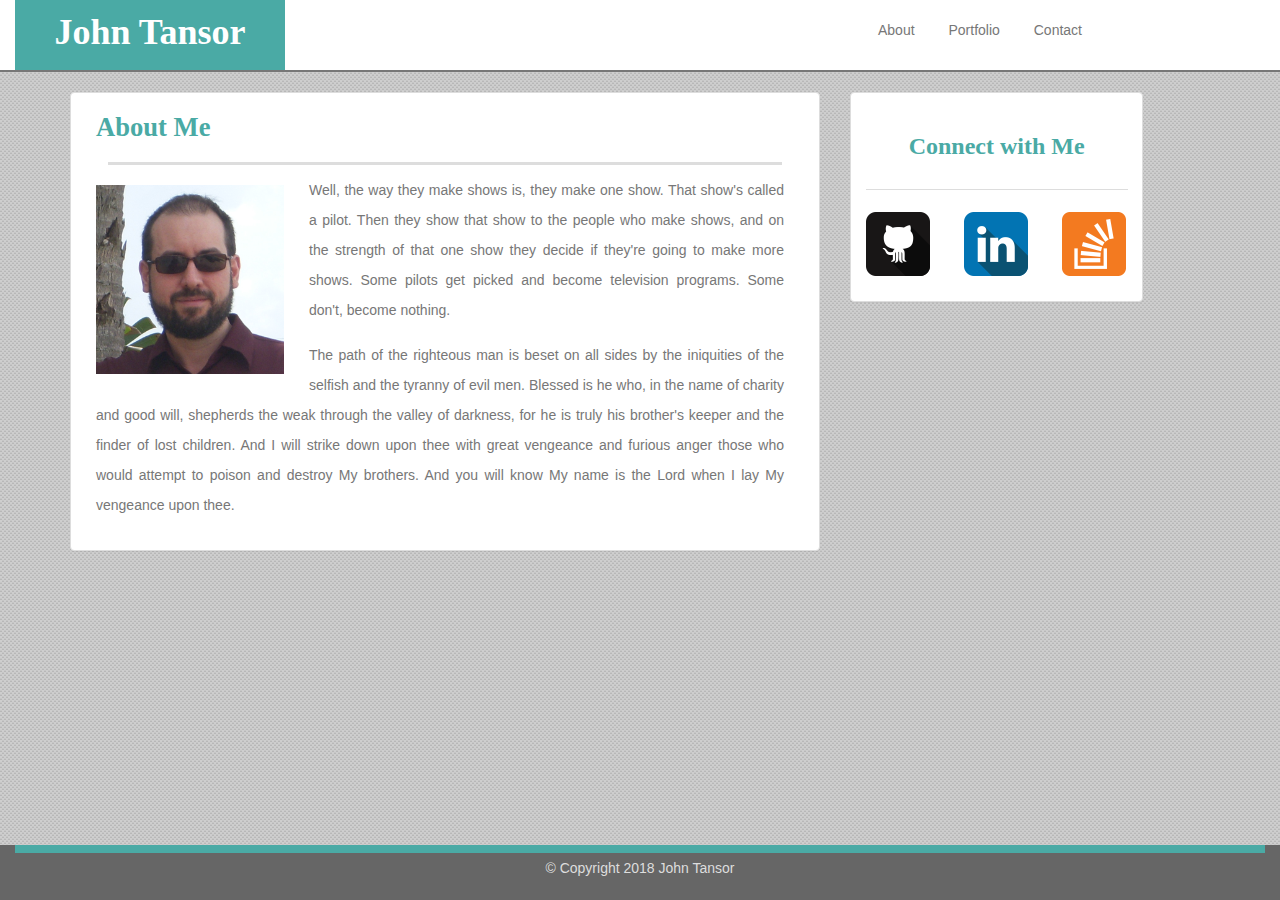
<file: index.html>
<!DOCTYPE html>
<html lang="en">
<head>
    <meta charset="UTF-8">
    <meta name="viewport" content="width=device-width, initial-scale=1.0">
    <meta http-equiv="X-UA-Compatible" content="ie=edge">
    <title>About Me</title>
    <link rel="stylesheet" href="https://maxcdn.bootstrapcdn.com/bootstrap/3.3.7/css/bootstrap.min.css" integrity="sha384-BVYiiSIFeK1dGmJRAkycuHAHRg32OmUcww7on3RYdg4Va+PmSTsz/K68vbdEjh4u"
        crossorigin="anonymous">
    <link rel="stylesheet" type="text/css" href="assets/css/style.css">
</head>

<body>
    <nav>
        <div class="container-fluid bot-boarder">
            <div class="row">
                <div class="col-sm-6"><h1>John Tansor</h1></div>
                <div class="col-sm-6">
                    <ul class="text-center">
                        <li><a id="about" href="#">About</a></li>
                        <li><a id="portfolio" href="portfolio.html">Portfolio</a></li>
                        <li><a id="contact" href="contact.html">Contact</a></li>
                    </ul> 
                </div>           
            </div>
        </div>   
    </nav>

    <main>
        <div class="container">
            <div class="row">
                <div class="col-md-8">
                    <section class="panel panel-default">
                        <h2>About Me</h2>
                        <div id="bar"></div>
                        <img id="profilePic" src="assets/images/johnfacepic.PNG" alt="John Tansor">
                        <article>
                            <p id="p1">Well, the way they make shows is, they make one show. That show's called a pilot. Then they show that show
                                to the people who make shows, and on the strength of that one show they decide if they're going to make
                                more shows. Some pilots get picked and become television programs. Some don't, become nothing.
                            </p>
                            <p id="p2">The path of the righteous man is beset on all sides by the iniquities of the selfish and the tyranny of evil
                                men. Blessed is he who, in the name of charity and good will, shepherds the weak through the valley of
                                darkness, for he is truly his brother's keeper and the finder of lost children. And I will strike down
                                upon thee with great vengeance and furious anger those who would attempt to poison and destroy My brothers.
                                And you will know My name is the Lord when I lay My vengeance upon thee.
                            </p>
                            </article>
                        </section> 
                </div>

                <div class="col-md-4 fixit">
                    <aside class="panel panel-default">
                        <h3>Connect with Me</h3>
                        <div id="asideBar"></div>
                            <a id="gitIco" href="https://github.com/j-tanz"> <img src="assets/images/if_github2_252065.png" alt="GitHub"></a>
                            <a id="linkedInIco" href="https://linkedin.com/in/john-t-9b53b0148"> <img src="assets/images/if_linkedin_252090.png" alt="LinkedIn"></a>
                            <a id="stackIco" href="https://stackoverflow.com/users/9116371/j-tanz"> <img src="assets/images/if_overflow_386674.png" alt="LinkedIn"></a>        
                    </aside>
                </div>     
            </div>
        </div>
    </main>

    <footer class="footer">
        <div class="container-fluid">
            <div id="preFootBar"></div>
            <p id="footTxt">© Copyright 2018 John Tansor</p>
        </div>
    </footer>

</body>
</html>
</file>
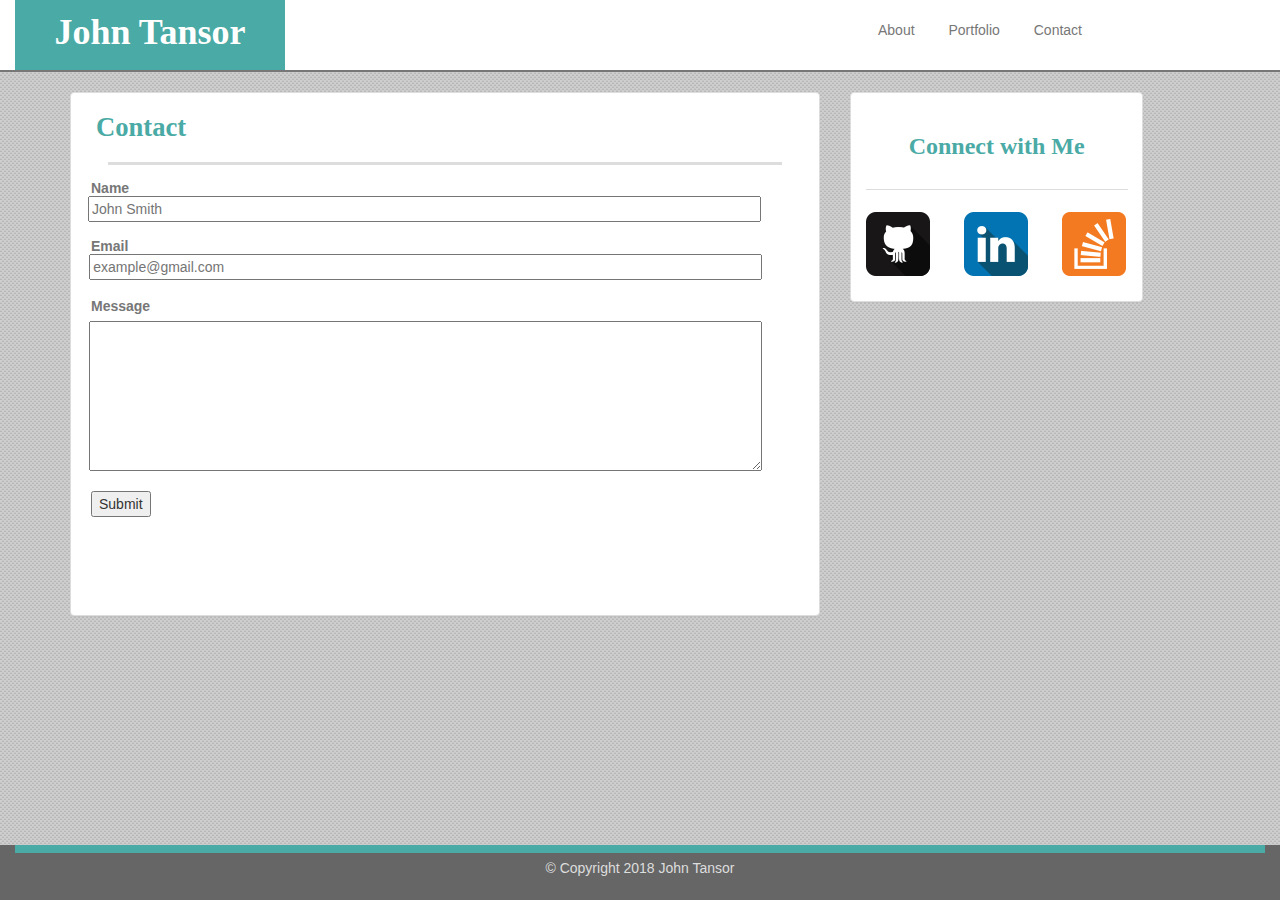
<file: contact.html>
<!DOCTYPE html>
<html lang="en">
<head>
    <meta charset="UTF-8">
    <meta name="viewport" content="width=device-width, initial-scale=1.0">
    <meta http-equiv="X-UA-Compatible" content="ie=edge">
    <title>Contact</title>
    <link rel="stylesheet" href="https://maxcdn.bootstrapcdn.com/bootstrap/3.3.7/css/bootstrap.min.css" integrity="sha384-BVYiiSIFeK1dGmJRAkycuHAHRg32OmUcww7on3RYdg4Va+PmSTsz/K68vbdEjh4u"
        crossorigin="anonymous">
    <link rel="stylesheet" type="text/css" href="assets/css/style.css">
</head>

<body>
    <nav>
        <div class="container-fluid bot-boarder">
            <div class="row">
                <div class="col-sm-6"><h1>John Tansor</h1></div>
                <div class="col-sm-6">                     
                    <ul class="text-center">                  
                        <li><a id="about" href="index.html">About</a></li>
                        <li><a id="portfolio" href="portfolio.html">Portfolio</a></li>
                        <li><a id="contact" href="#">Contact</a></li>
                    </ul>
                </div>     
            </div>
        </div>  
    </nav>
            
    <main>
        <div class="container">
            <div class="row">
                <div class="col-md-8">
                    <section class="panel panel-default">
                        <h2>Contact</h2>
                        <div id="bar"></div>
                        <!-- Need ACTION PAGE?!? -->
                        <form action="action_page.php">
                            <div id="etrName" class="formClass">
                                <label for="enterName">Name</label>
                                <input type="text" id="enterName" name="inputName" placeholder="John Smith">
                            </div>
                            <div id="etrEmail" class="formClass">
                                <label for="enterEmail">Email</label>
                                <input type="text" id="enterEmail" name="inputEmail" placeholder="example@gmail.com">
                            </div>
                            <div id="etrMsg" class="formClass">
                                <label for="message" id="ass">Message</label>
                                <textarea id="message" name="message"></textarea>
                            </div>
                            <div id="etrSubmit">
                                <input type="submit" value="Submit">
                            </div>
                        </form>
                    </section>
                </div>

                <div class="col-md-4 fixit">
                    <aside class="panel panel-default">
                        <h3>Connect with Me</h3>
                        <div id="asideBar"></div>
                        <a id="gitIco" href="https://github.com/j-tanz"> <img src="assets/images/if_github2_252065.png" alt="GitHub"></a>
                        <a id="linkedInIco" href="https://linkedin.com/in/john-t-9b53b0148"> <img src="assets/images/if_linkedin_252090.png" alt="LinkedIn"></a>
                        <a id="stackIco" href="https://stackoverflow.com/users/9116371/j-tanz"> <img src="assets/images/if_overflow_386674.png" alt="LinkedIn"></a>                
                    </aside>
                </div>
            </div>
        </div>
    </main>

    <footer class="footer">
        <div class="container-fluid">
            <div id="preFootBar"></div>
            <p id="footTxt">© Copyright 2018 John Tansor</p>
        </div>
    </footer>
                
</body>
</html>
</file>
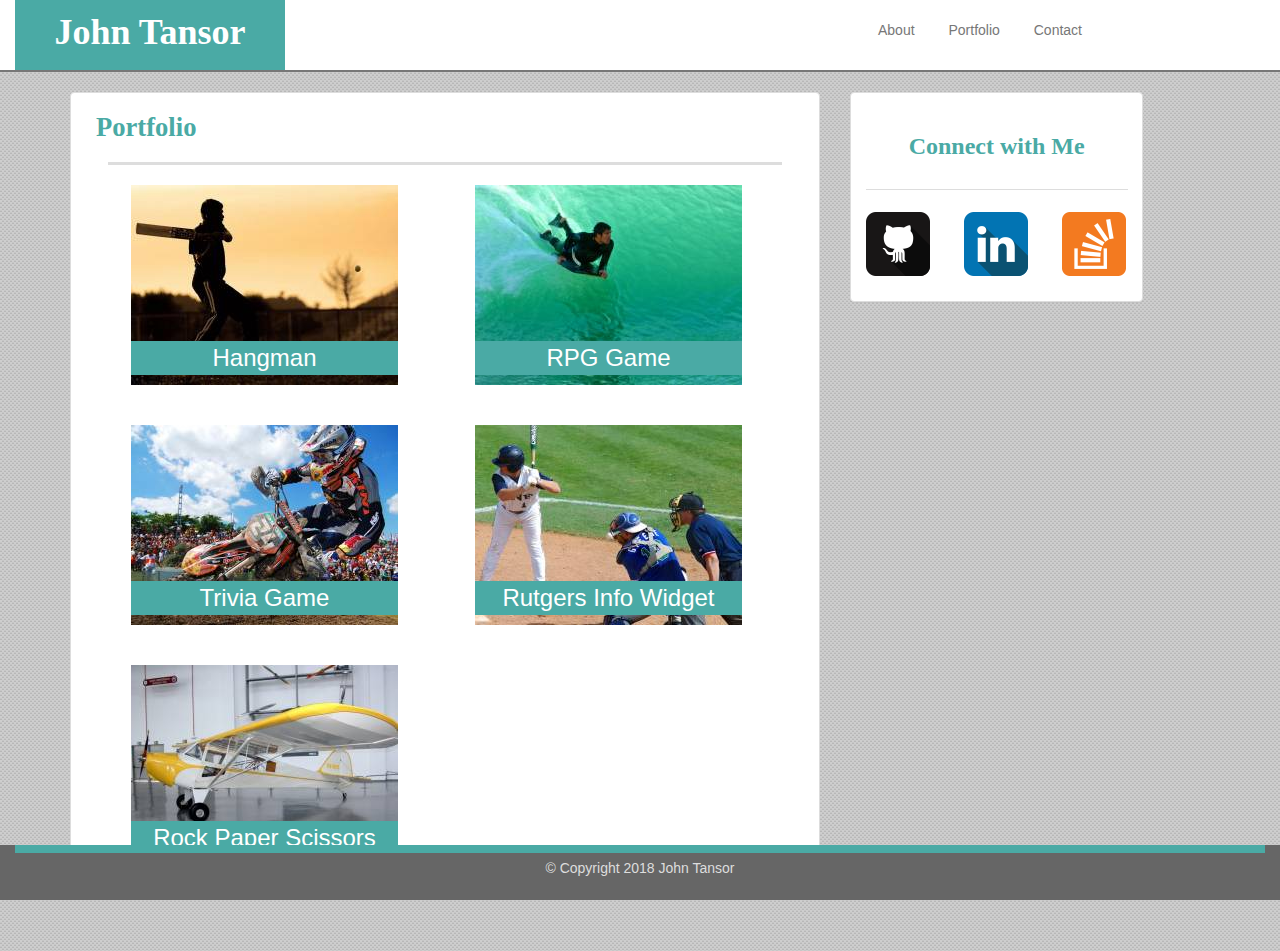
<file: portfolio.html>
<!DOCTYPE html>
<html lang="en">
<head>
    <meta charset="UTF-8">
    <meta name="viewport" content="width=device-width, initial-scale=1.0">
    <meta http-equiv="X-UA-Compatible" content="ie=edge">
    <title>Portfolio</title>
    <link rel="stylesheet" href="https://maxcdn.bootstrapcdn.com/bootstrap/3.3.7/css/bootstrap.min.css" integrity="sha384-BVYiiSIFeK1dGmJRAkycuHAHRg32OmUcww7on3RYdg4Va+PmSTsz/K68vbdEjh4u"
        crossorigin="anonymous">
    <link rel="stylesheet" type="text/css" href="assets/css/style.css">
</head>

<body>
    <nav>
        <div class="container-fluid bot-boarder">
            <div class="row">
                <div class="col-sm-6"><h1>John Tansor</h1></div>
                <div class="col-sm-6">                       
                    <ul class="text-center">                   
                        <li><a id="about" href="index.html">About</a></li>
                        <li><a id="portfolio" href="#">Portfolio</a></li>
                        <li><a id="contact" href="contact.html">Contact</a></li>
                    </ul>
                </div>     
            </div>
        </div>
    </nav>
    
    <main>
        <div class="container">
            
                <div class="row">
                    <div class="col-md-8 fixit2">
                        <section class="panel panel-default">
                            <h2>Portfolio</h2>
                            <div id="bar"></div>           
                        <div class="row">
                            <div class="col-sm-6">                                  
                                <div class="box">
                                    <a id="hangmanImg" href="#"><img src="assets/images/sports-q-c-267-200-1.jpg" alt="Hangman"></a>
                                        <div id="hangman">Hangman</div>
                                </div>
                            </div>
                            <div class="col-sm-6"> 
                                <div class="box">
                                    <a id="rpgGameImg" href="#"><img src="assets/images/sports-q-c-267-200-2.jpg" alt="RPG Game"></a>
                                        <div id="rpgGame">RPG Game</div>
                                </div>
                            </div>
                        </div>
                        <div class="row">
                            <div class="col-sm-6"> 
                                <div class="box">
                                    <a id="triviaImg" href="#"><img src="assets/images/sports-q-c-267-200-5.jpg" alt="Trivia Game"></a>
                                        <div id="trivia">Trivia Game</div>
                                </div>
                            </div>
                            <div class="col-sm-6"> 
                                <div class="box">
                                    <a id="rutgersImg" href="#"><img src="assets/images/sports-q-c-267-200-10.jpg" alt="Rutgers Info Widget"></a>
                                        <div id="rutgers">Rutgers Info Widget</div>
                                </div>
                            </div>
                        </div>
                        <div class="row">
                            <div class="col-sm-6"> 
                                <div class="box">
                                    <a id="rpsImg" href="#"><img src="assets/images/transport-q-c-267-200-2.jpg" alt="Rock Paper Scissors"></a>
                                        <div id="rps">Rock Paper Scissors</div>
                                </div>
                            </div>
                        </div>
                        </section>
                    </div> 
                 
                    <div class="col-md-4 fixit">
                    <aside class="panel panel-default">
                        <h3>Connect with Me</h3>
                        <div id="asideBar"></div>
                        <a id="gitIco" href="https://github.com/j-tanz"> <img src="assets/images/if_github2_252065.png" alt="GitHub"></a>
                        <a id="linkedInIco" href="https://linkedin.com/in/john-t-9b53b0148"> <img src="assets/images/if_linkedin_252090.png" alt="LinkedIn"></a>
                        <a id="stackIco" href="https://stackoverflow.com/users/9116371/j-tanz"> <img src="assets/images/if_overflow_386674.png" alt="LinkedIn"></a>
                    </aside>
                </div>   
            </div>
        </div>
    </main>

    <footer class="footer">
        <div class="container-fluid">
            <div id="preFootBar"></div>
            <p id="footTxt">© Copyright 2018 John Tansor</p>
        </div>
    </footer>
                                
</body>
</html>
</file>
<file: assets/css/style.css>
body {
    background-image: url(../images/white_carbonfiber.png);
}

h1 {  
    font-family: Georgia, 'Times New Roman', Times, serif;
    border: none;
    background-color: #4aaaa5;
    color: #ffffff;
    margin: 0;
    text-align: center;
    height: 100%;
}

.bot-boarder {
    margin: 0;
    border-bottom: 2px solid #777777;
    background-color: #ffffff;
    margin: 0 0 20px 0;
}

h1 {
    font-family: Georgia, 'Times New Roman', Times, serif;
    font-weight: bold; 
    line-height: 65px; 
    position: relative; 
    height: 70px;
    display: block;
}

ul {
    height: 50px;
    position: relative;
}

li{
    display: inline;
    text-align: center;
    position: relative;
    top: 20px;
}

a {
    margin: auto;
    padding: 0 15px;
    color: #777777;
    font-family: Arial, Helvetica, sans-serif;  
}

h2 {
    color: #4aaaa5;
    margin: 0 5px;
    padding: 20px;
    font-size: 190%;
    font-family: Georgia, 'Times New Roman', Times, serif;
    font-weight: bold;
}

#bar {
    background-color: #dddddd;
    height: 3px;
    width: 90%;
    margin: auto;   
}

#profilePic {
    float: left;
    padding: 20px 25px 5px 25px;
}

p {
    padding: 25px;
    font-family: Arial, Helvetica, sans-serif;
    color: #777777;
    line-height: 30px;
    text-align: justify;
}

#p1 {
    margin: 0 25px 0 25px;
    padding: 10px 10px 10px 0; 
}

#p2 {
    margin: 0 25px 30px 25px;
    padding: 5px 10px 0 0;
}

aside {
    height: 210px;
    background-color: #ffffff;
}

h3 {
    color: #4aaaa5;
    text-align: left;
    padding:20px;
    font-size: 24px;
    font-family: Georgia, 'Times New Roman', Times, serif;
    font-weight: bold;
}

#asideBar {
    background-color: #dddddd;
    height: 1px;
    width: 90%;
    margin: auto;
}

#gitIco {
    position: relative;
    top: 22px;
}

#linkedInIco {
    position: relative;
    top: 22px;   
}

#stackIco {
    position: relative;
    top: 22px; 
}

.fixit {
    margin-bottom: 75px;
}

.fixit2 {
    margin-bottom: 45px;
}

/* PORTFOLIO PAGE SPECIFIC CSS */

.box {
    position: relative;
    margin: 0;
    padding: 0;
}

#hangmanImg {
    position: relative;
    display: block;
    padding: 20px 0 20px 30px;    
}

#hangman {
    background-color: #4aaaa5;
    color: #ffffff;
    position: absolute;
    text-align: center;
    font-size: 24px;
    z-index: 1;
    width: 267px;
    bottom: 30px;
    left: 30px;  
}

#rpgGameImg {
    position: relative;
    display: block;
    padding: 20px 0 20px 30px;
}

#rpgGame {
    background-color: #4aaaa5;
    color: #ffffff;
    position: absolute;
    text-align: center;
    font-size: 24px;
    z-index: 1;
    width: 267px;
    bottom: 30px;
    left: 30px;   
}

#triviaImg {
    position: relative;
    display: block;
    padding: 20px 0 20px 30px;
}

#trivia {
    background-color: #4aaaa5;
    color: #ffffff;
    position: absolute;
    text-align: center;
    font-size: 24px;
    z-index: 1;
    width: 267px;
    bottom: 30px;
    left: 30px;   
}

#rutgersImg {
    position: relative;
    display: block;
    padding: 20px 0 20px 30px;
}

#rutgers {
    background-color: #4aaaa5;
    color: #ffffff;
    position: absolute;
    text-align: center;
    font-size: 24px;
    z-index: 1;
    width: 267px;
    bottom: 30px;
    left: 30px;
}

#rpsImg {
    position: relative;
    display: block;
    padding: 20px 0 20px 30px;
}

#rps {
    background-color: #4aaaa5;
    color: #ffffff;
    position: absolute;
    text-align: center;
    font-size: 24px;
    z-index: 1;
    width: 267px;
    bottom: 30px;
    left: 30px;
}

/* CONTACT PAGE SPECIFIC CSS */

form {
    height: 450px;
    width: 100%;
    margin: 0;
}

label {
    font-family: Arial, Helvetica, sans-serif;
    color: #777777;
    position: relative;
    top: -10px;
}

#etrName {
    position: relative;
    top: 20px;
    left: 20px;
}

#enterName {
    width: 90%;
    position: relative;
}

#etrEmail {
    position: relative;
    top: 50px;
    left: 20px;
}

#enterEmail {
    width: 90%;
    position: relative;
}

#etrMsg {
    position: relative;
    top: 80px;
    left: 20px;
}

#message {
    width: 90%;
    height: 150px;
    position: relative;  
}

#ass {
    position: relative;
    top: -40;
}

#etrSubmit {
    position: relative;
    top: 110px;
    left: 20px;
}

/* FOOTER SPECIFIC CSS */

footer {
    background-color: #666666;
    clear: both;
    height: 55px;
    position: fixed;
    bottom: 0;
    width: 100%;
    z-index: 2;
}

#preFootBar {
    background-color: #4aaaa5;
    width: 100%;
    height: 8px;
}

#footTxt {
    padding: 0 0 80px 0;
    text-align: center;
    color: #dddddd; 
}

/* MEDIA QUERIES */

@media (min-width: 462px) {
    #enterName {
        top: 11px;
        left: -45px; 
    }  

    #enterEmail {
        top: 11px;
        left: -43px;
    }      
}

@media (min-width: 680px) {
    #etrMsg {
        top: 100px;
        left: -45px;
    }

    #ass {
        top: -160px;
        left: 65px;
    }
}

@media (min-width: 768px) {
    h1 {
        width: 270px;
    }

    #rpsImg, #triviaImg, #hangmanImg {
        left: 30px;
    }

    #rpgGameImg, #rutgersImg {
        left: -15px;
    }

    #rps, #trivia, #hangman {
        left: 60px;
    }

    #rutgers, #rpgGame {
        left: 15px;
    }
}

@media (min-width: 992px) {
    aside {
       width: 293.3px;
    }

    h3 {
        text-align: center;
        padding: 20px 0;
    }

    #rpsImg, #rutgersImg, #triviaImg, #rpgGameImg, #hangmanImg {
        left: -17px;
    }

    #rps, #rutgers, #trivia, #rpgGame, #hangman {
        left: 13px;
    }

    #etrMsg {
        top: 80px;
        left: 20px;
    }

    #ass {
        top: 0;
        left: 0; 
    }
}

@media (min-width: 1200px) {
    #rpsImg, #triviaImg, #hangmanImg {
        left: 30px;
    }

    #rpgGameImg, #rutgersImg {
        left: -15px;
    }

    #rps, #trivia, #hangman {
        left: 60px;
    }  

    #rutgers, #rpgGame {
        left: 15px;
    }

    #etrMsg {
        top: 100px;
        left: -45px;
    }

    #ass {
        top: -160px;
        left: 65px; 
    }
}
</file>
